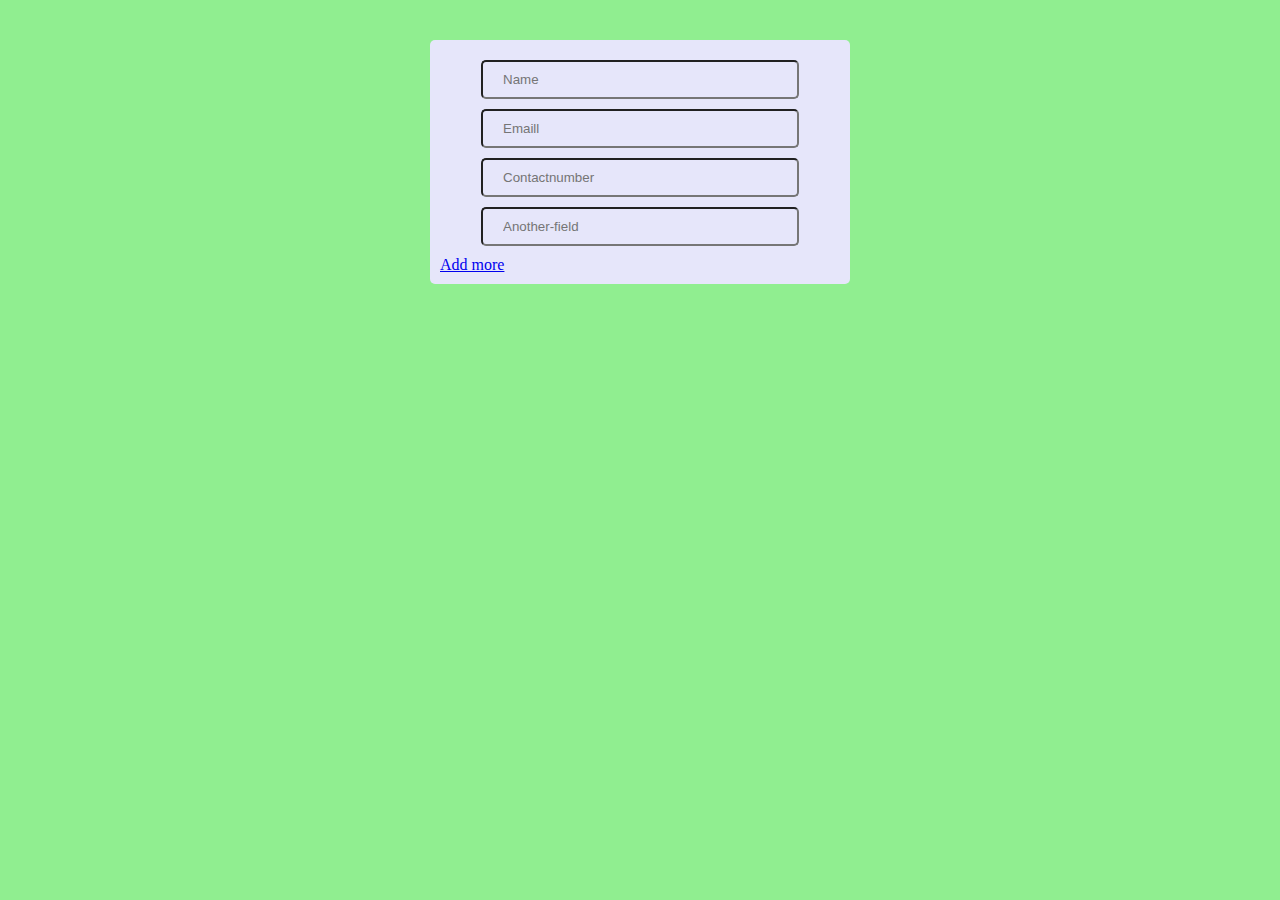
<file: Javascript-Task/AddMORE/index.html>
<!DOCTYPE html>
<html lang="en">
<head>
                              <meta charset="UTF-8">
                              <meta http-equiv="X-UA-Compatible" content="IE=edge">
                              <meta name="viewport" content="width=device-width, initial-scale=1.0">
                              <link rel="stylesheet" href="https://fontawesome.com/icons/circle-chevron-right?s=solid">
                             
                              <title>Document</title>
                              <link rel="stylesheet" href="style.css">
</head>
<body>
    <div class="wrapper">
        <div id="survey">
    <input type="text" name="survey[]" class="survey" size="50" placeholder="Name"> 
    <input type="text" name="survey[]" class="survey" size="50" placeholder="Emaill">                          
    <input type="text" name="survey[]" class="survey" size="50" placeholder="Contactnumber">                          
    <input type="text" name="survey[]" class="survey" size="50" placeholder="Another-field">                                                   
        </div>   
        <div class="controls">
        <a href="#" id="add_more_field"><i class="fa-solid fa-plus"></i>Add more</a>

        </div>                   
    </div>
   
<script src="main.js"></script>                   
</body>
</html>
</file>
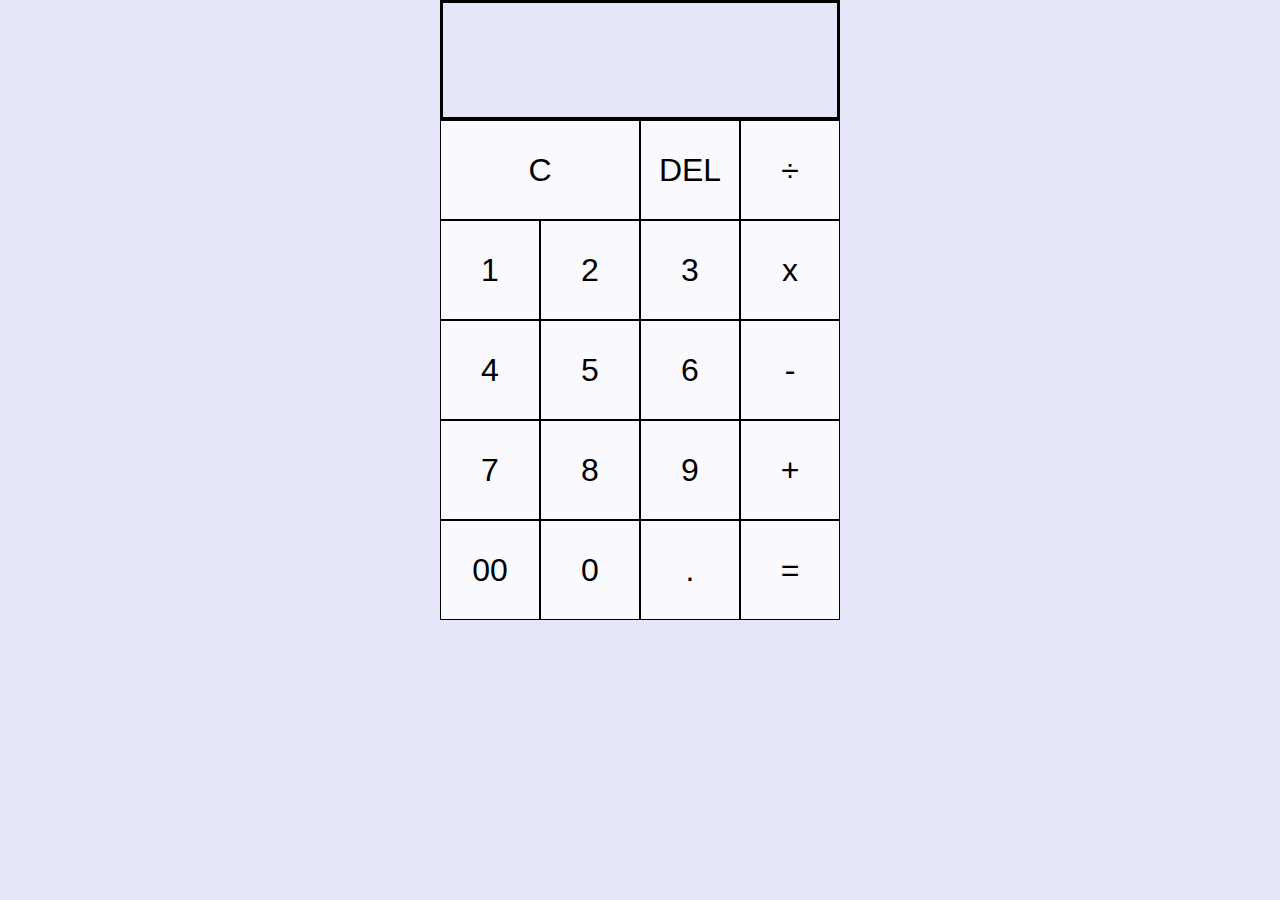
<file: Javascript-Task/calulator/index.html>
<!DOCTYPE html>
<html lang="en">
<head>
    <meta charset="UTF-8">
    <meta name="viewport" content="width=device-width, initial-scale=1.0">
    <title>Calculator</title>
    <link rel="stylesheet" href="css/style.css">
</head>
<body>
    <div class="calc-grid">
        <div class="result">
            <div data-prev-operand class="prev-operand"></div>
            <div data-curr-operand class="curr-operand"></div>
        </div>
        <button class="span-two" data-all-clear>C</button>
        <button data-delete>DEL</button>
        <button data-operation>÷</button>
        <button data-number >1</button>
        <button data-number>2</button>
        <button data-number>3</button>
        <button data-operation>x</button>
        <button data-number>4</button>
        <button data-number>5</button>
        <button data-number>6</button>
        <button data-operation>-</button>
        <button data-number>7</button>
        <button data-number>8</button>
        <button data-number>9</button>
        <button data-operation>+</button>
        <button data-number>00</button>
        <button data-number>0</button>
        <button data-number>.</button>
        <button data-equals>=</button>
    </div>
    
    <script src="js/main.js"></script>
</body>
</html>
</file>
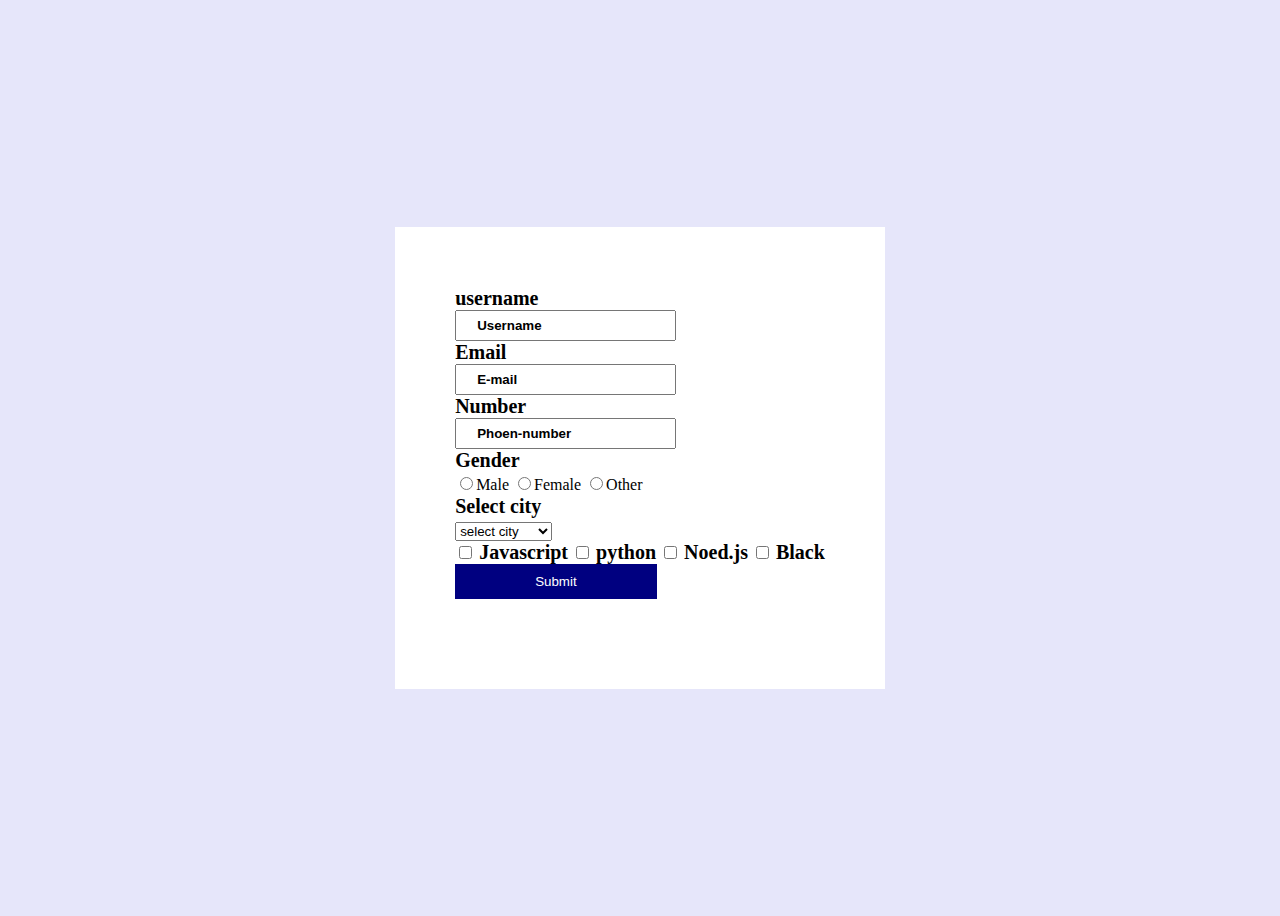
<file: Javascript-Task/formvalidation/index.html>
<!DOCTYPE html>
<html lang="en">
<head>
                              <meta charset="UTF-8">
                              <meta http-equiv="X-UA-Compatible" content="IE=edge">
                              <meta name="viewport" content="width=device-width, initial-scale=1.0">
                              <title>Document</title>
                              <link rel="stylesheet" href="style.css">
</head>
<body>
   <!-- <h1>Form validation </h1> -->
   <div id="container">
   <form action="" name="myform" onsubmit=" return validation()" onkeyup="return validation()"
    onchange=" return validation()" onblur="return validation()">
        <div class="form-group">
      <label for="username">username</label><br>
     <input type="text" name="" id="username" placeholder="Username">  
     <span id="usererror"></span>
     </div>


     <div class="form-group">
      <label for="E-maill">Email</label> <br>
     <input type="text" name="" id="email" placeholder="E-mail">   
     <span id="emailerror"></span>
     </div>


     <div class="form-group">
      <label for="number">Number</label> <br>
     <input type="Number" name="" id="number"placeholder="Phoen-number">   
     <span id="numbererror"></span>
     </div>
       <label for="gender">Gender</label><br>
     
       <input type="radio" name="container" value="Male">Male</input>
       <input type="radio" name="container" value="Female">Female</input>    
       <input type="radio" name="container" value="Other">Other</input> 
     <span id="m2"></span><br>


      <label for="">Select city</label><br>
     <select id="color">  
      <option value="" hidden>select city</option> 
      <option value="VADODARA">VADODARA</option>  
      <option value="ANANAD">ANANAD</option>  
      <option value="JAMNAGAR">JAMNAGAR</option>  
      <option value="SURAT">SURAT</option>  
      </select>  
      <span id="selecterror"></span><br>
      <!-- --------------checkbox--------------- -->
   
      <input id="green" type="checkbox" value="Javascript"  name="language">
      <label for="Javascript">Javascript</label>
 
    
      <input id="pink" type="checkbox" value="python"  name="language">
      <label for="python">python</label>


      <input id="yellow" type="checkbox" value="Noed.js"  name="language"> 
      <label for="Noed.js">Noed.js</label>
 
 
     
      <input id="black" type="checkbox" value="Black" name="language">
      <label for="black">Black</label>
      <span id="ch"></span><br>
      <input type="submit">
   </form> 
</div>
<script src="main.js"></script>



</body>
</html>
</file>
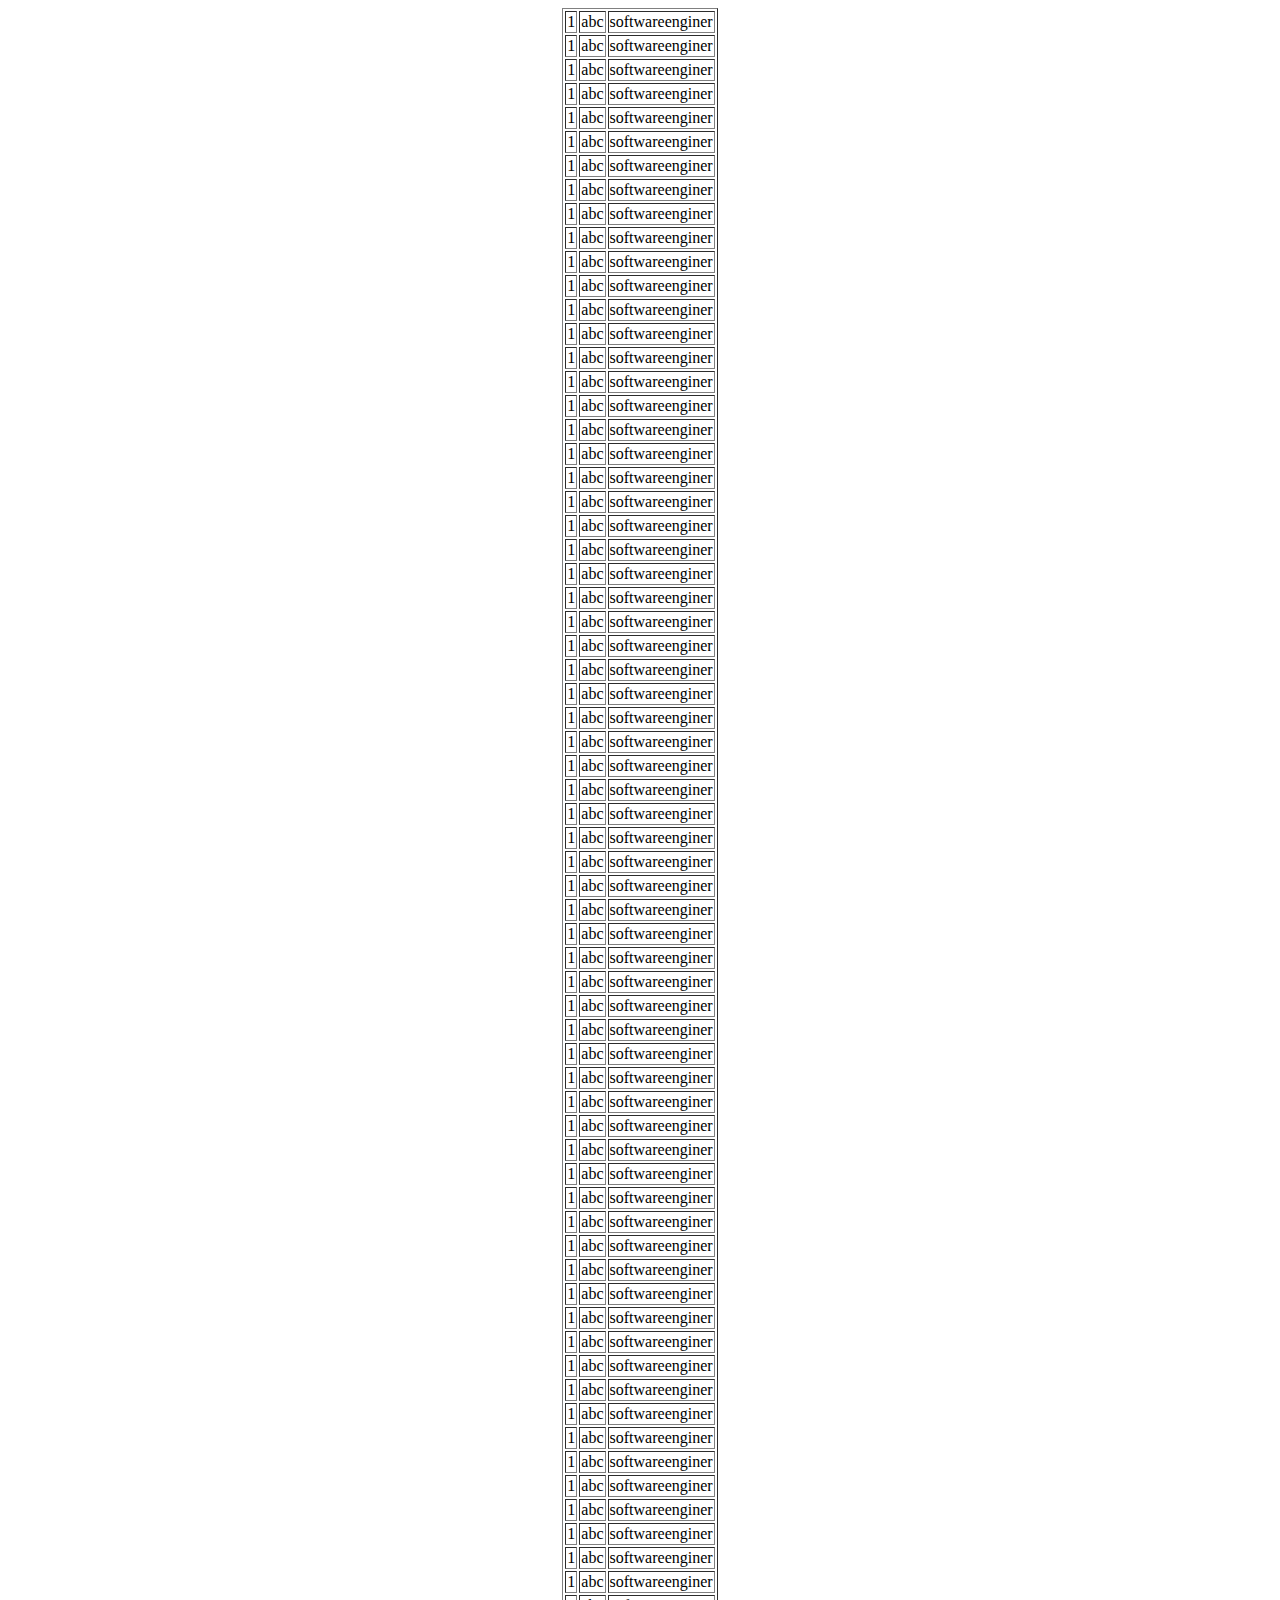
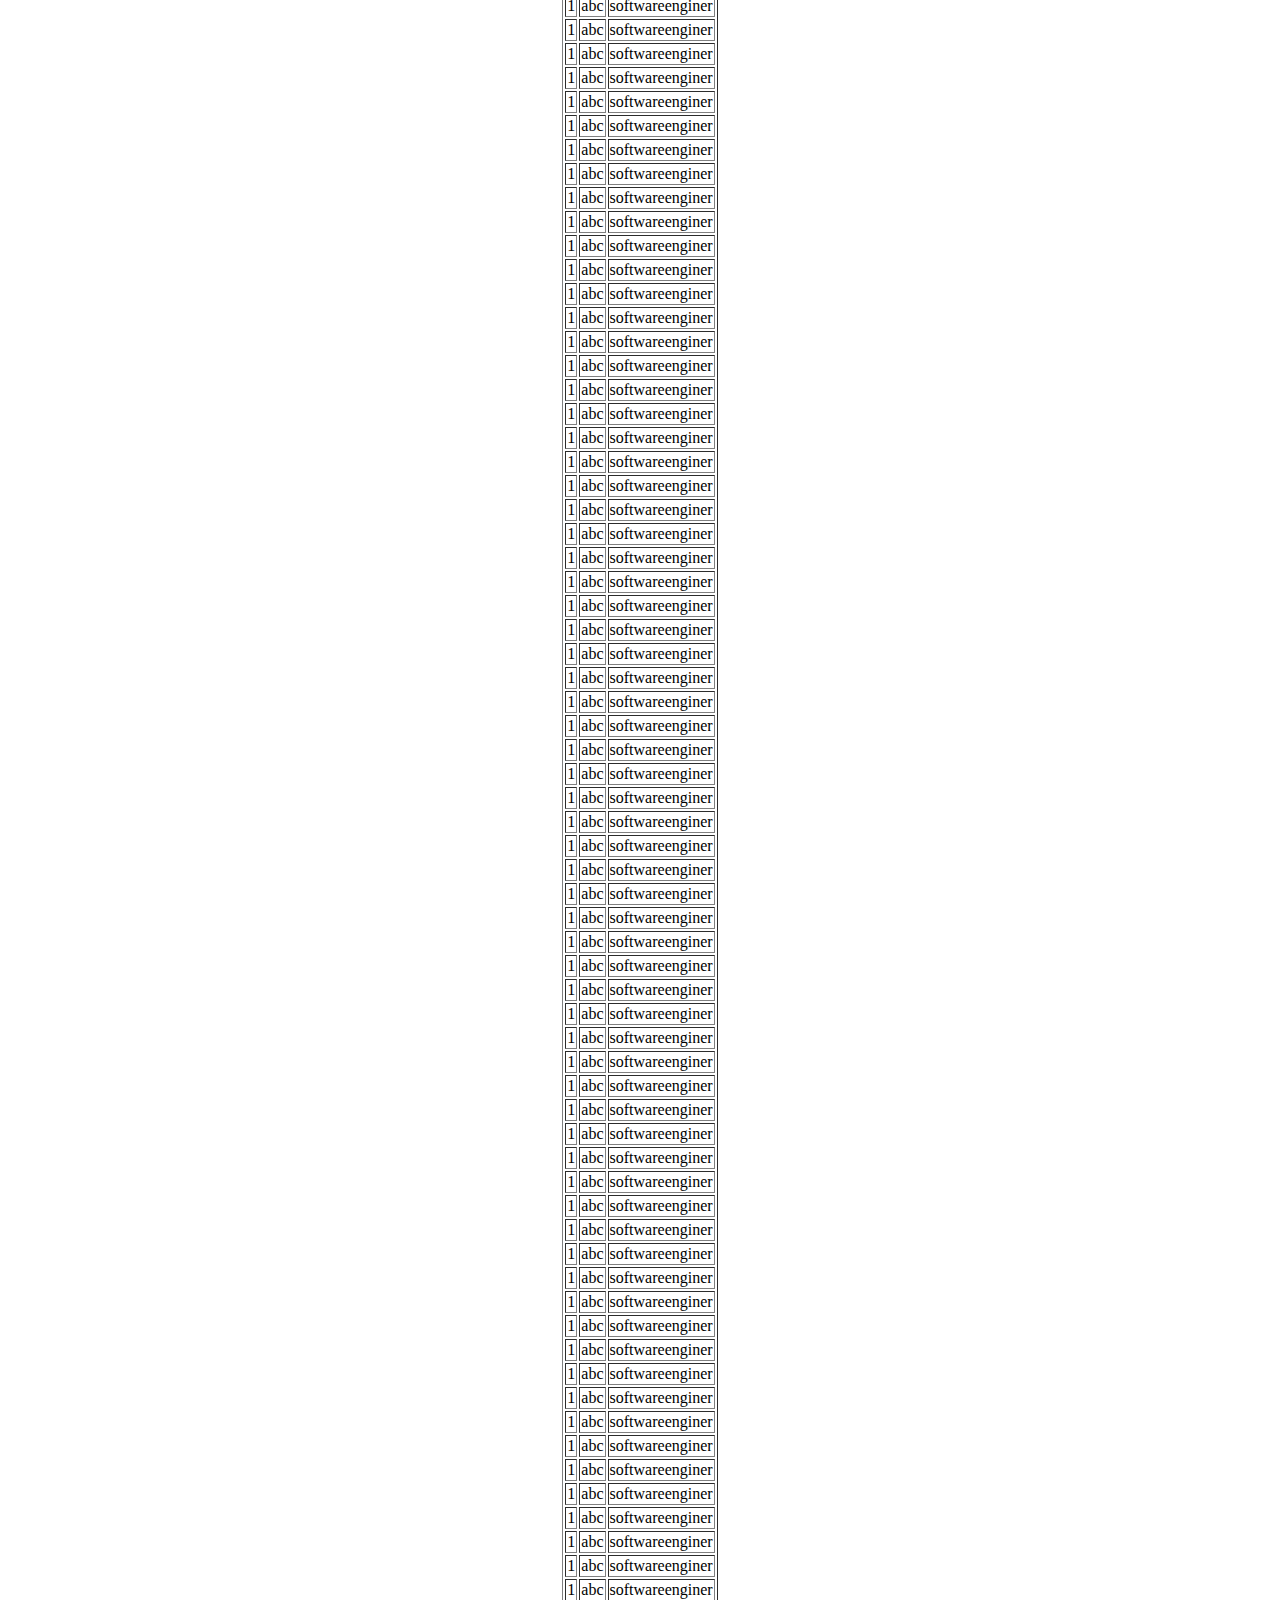
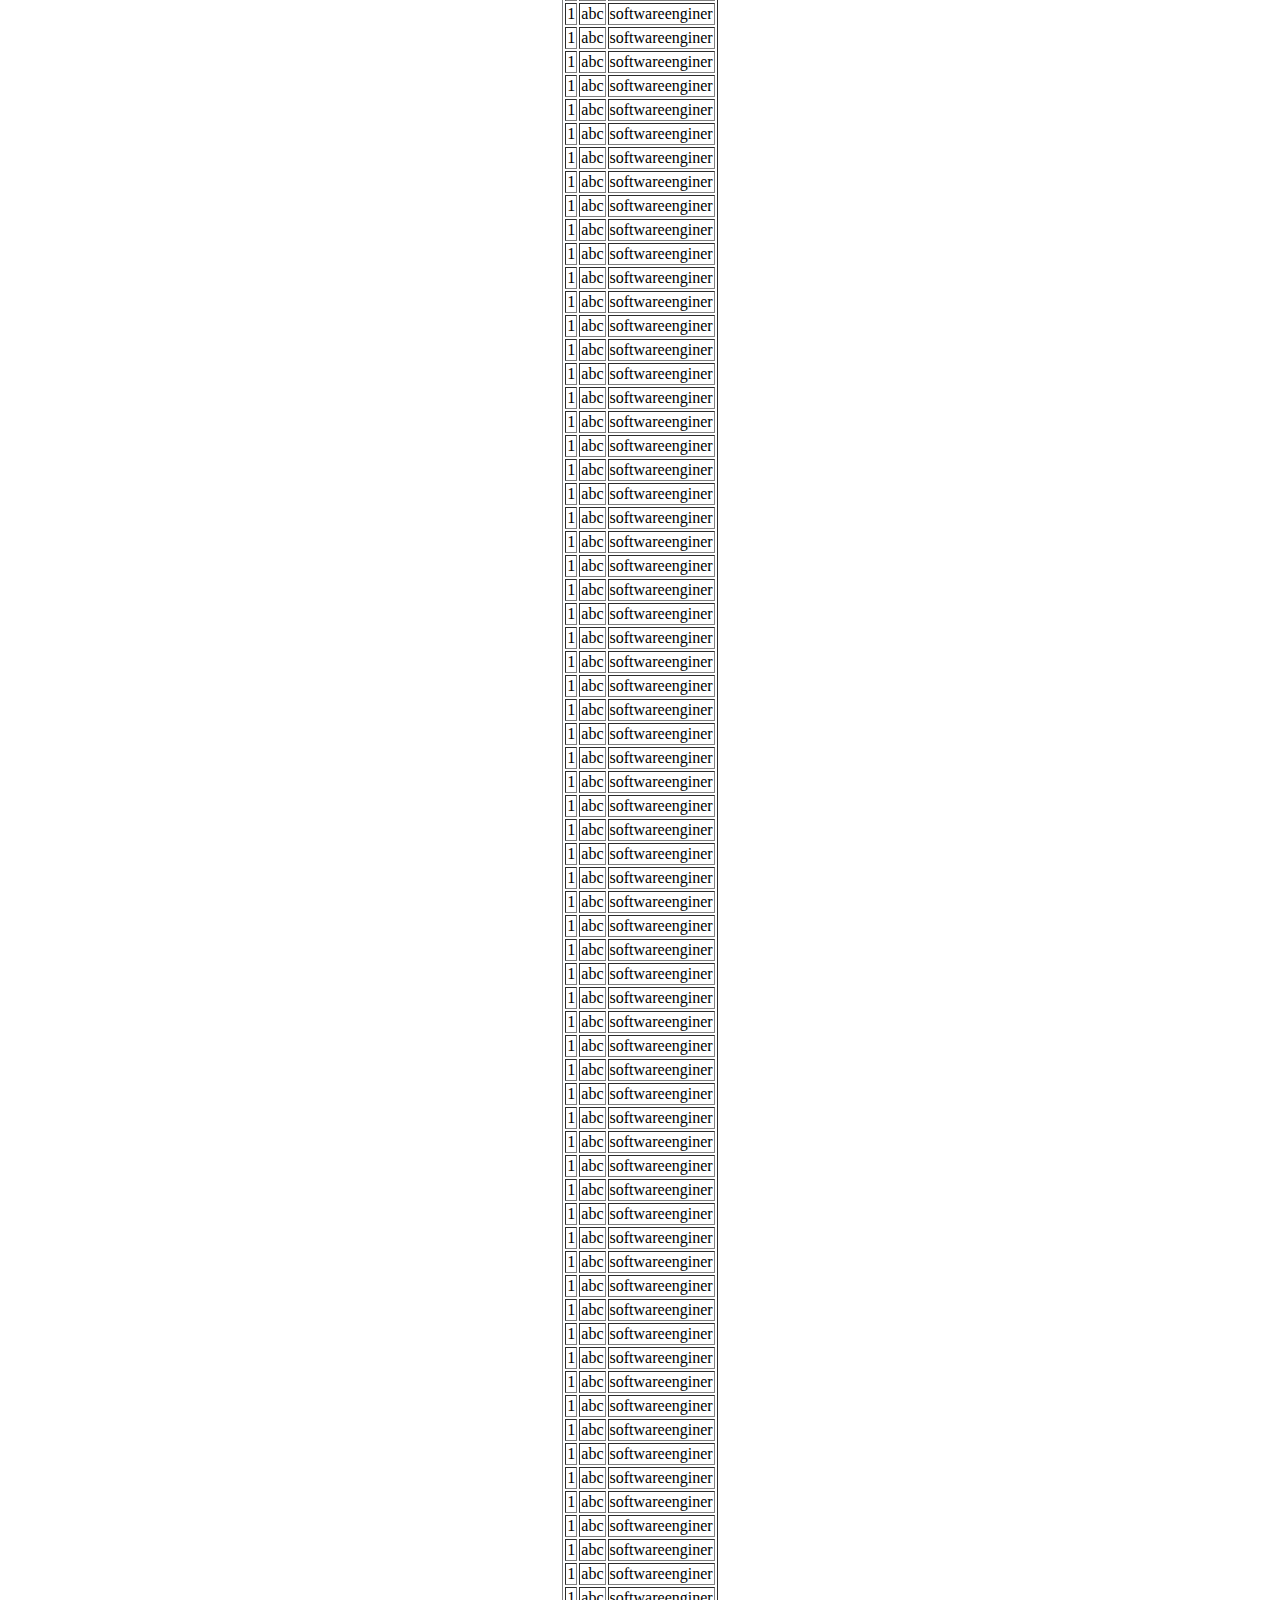
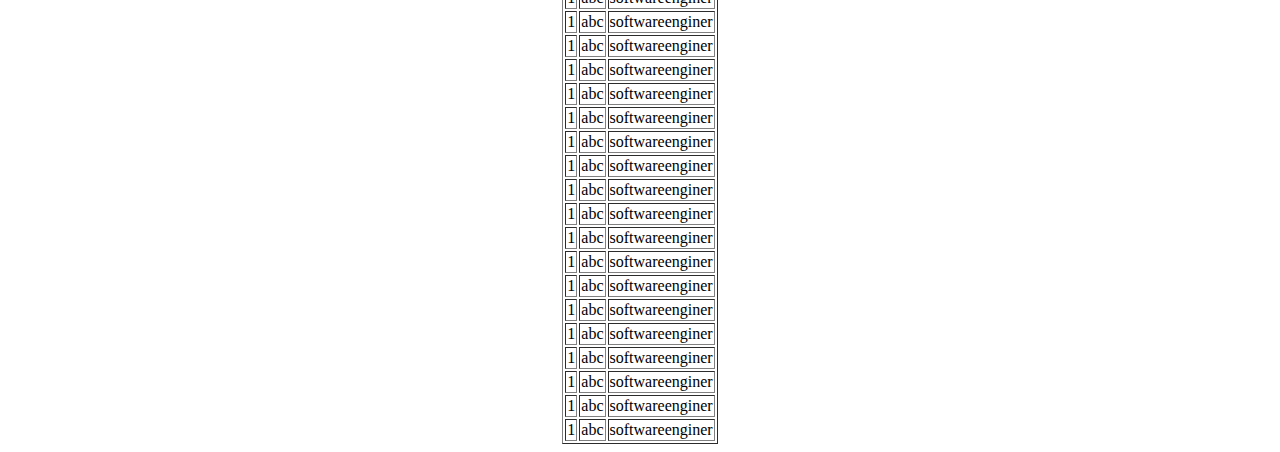
<file: Javascript-Task/jsontask - Copy/index.html>
<!DOCTYPE html>
<html lang="en">
<head>
                              <meta charset="UTF-8">
                              <meta http-equiv="X-UA-Compatible" content="IE=edge">
                              <meta name="viewport" content="width=device-width, initial-scale=1.0">
                              <title>Document</title>
                              <style>
                                body
                                {
                                  justify-content: center;
                                  /* text-align: center; */
                                  display: flex;                      
                                }                            
                              </style>
</head>
<body>
<table id="table" border="1"></table> 
<script src="js/main.js"></script>                      
</body>
</html>
</file>
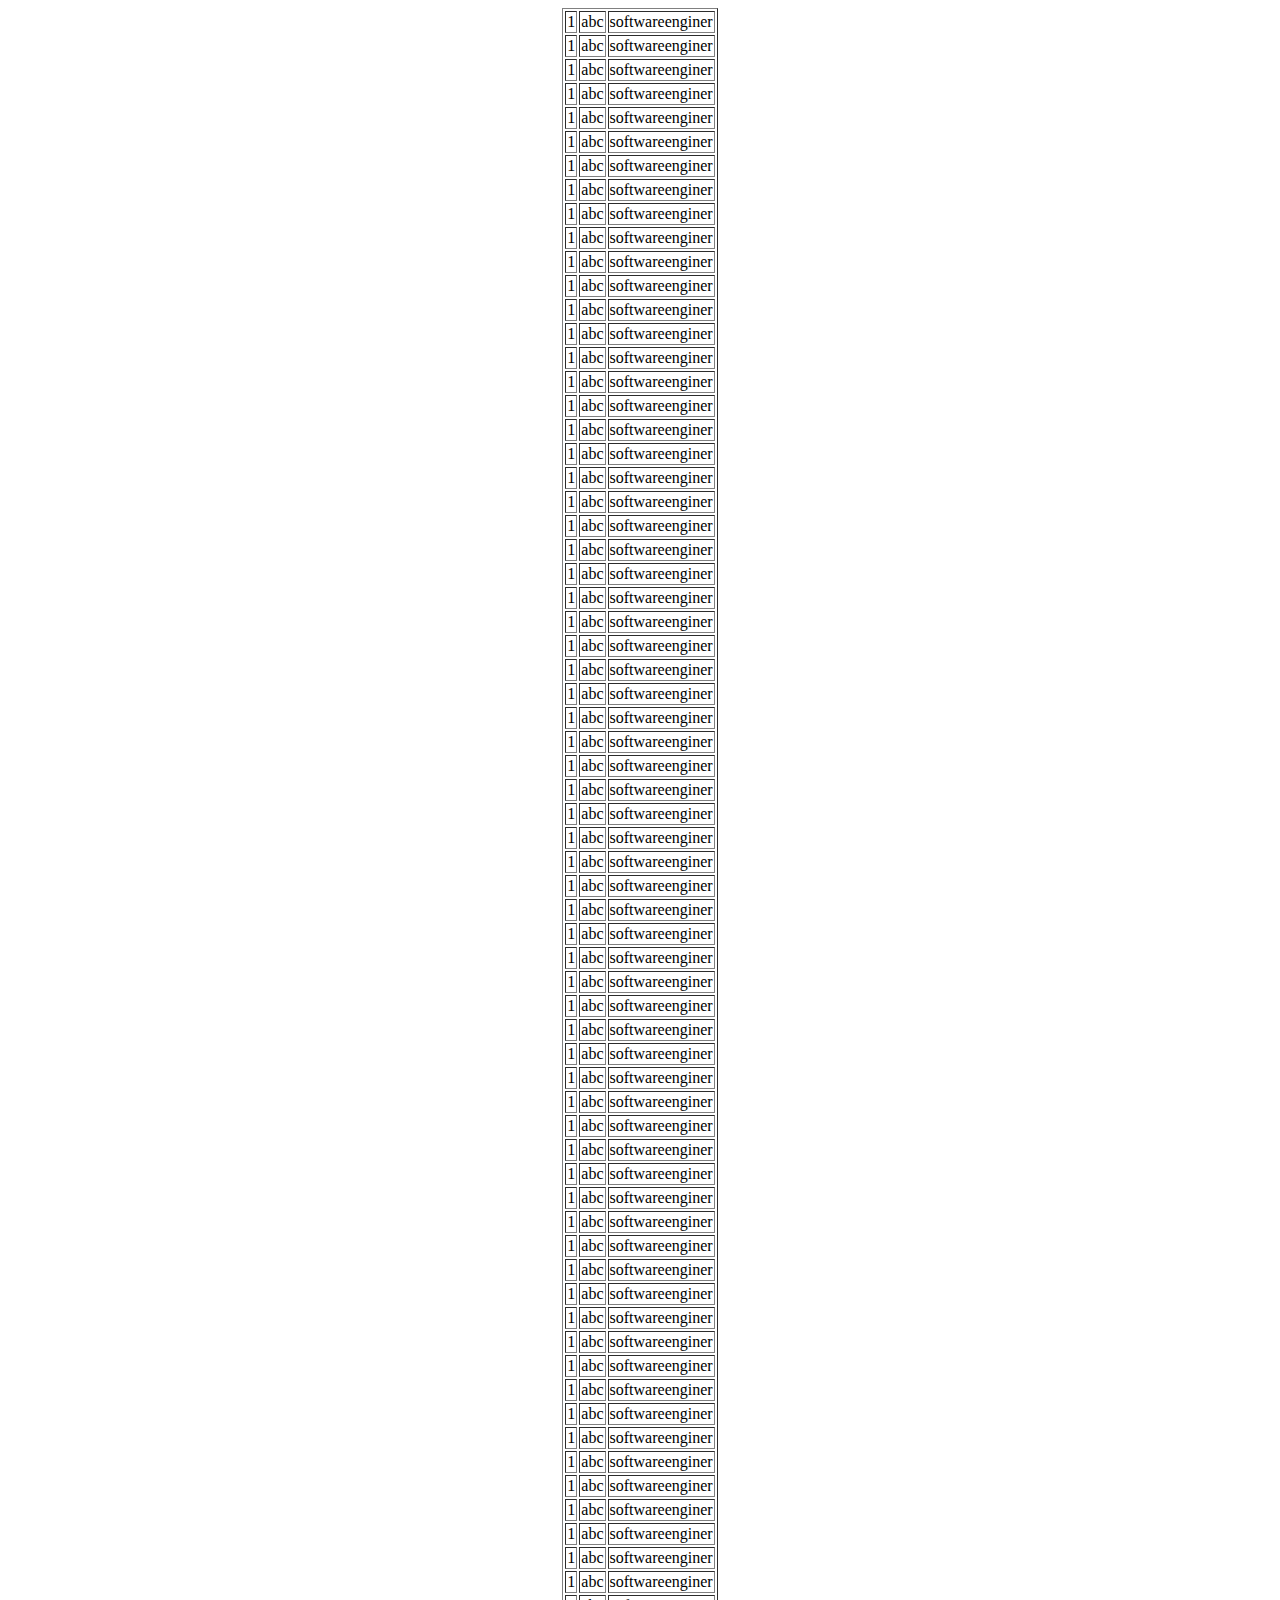
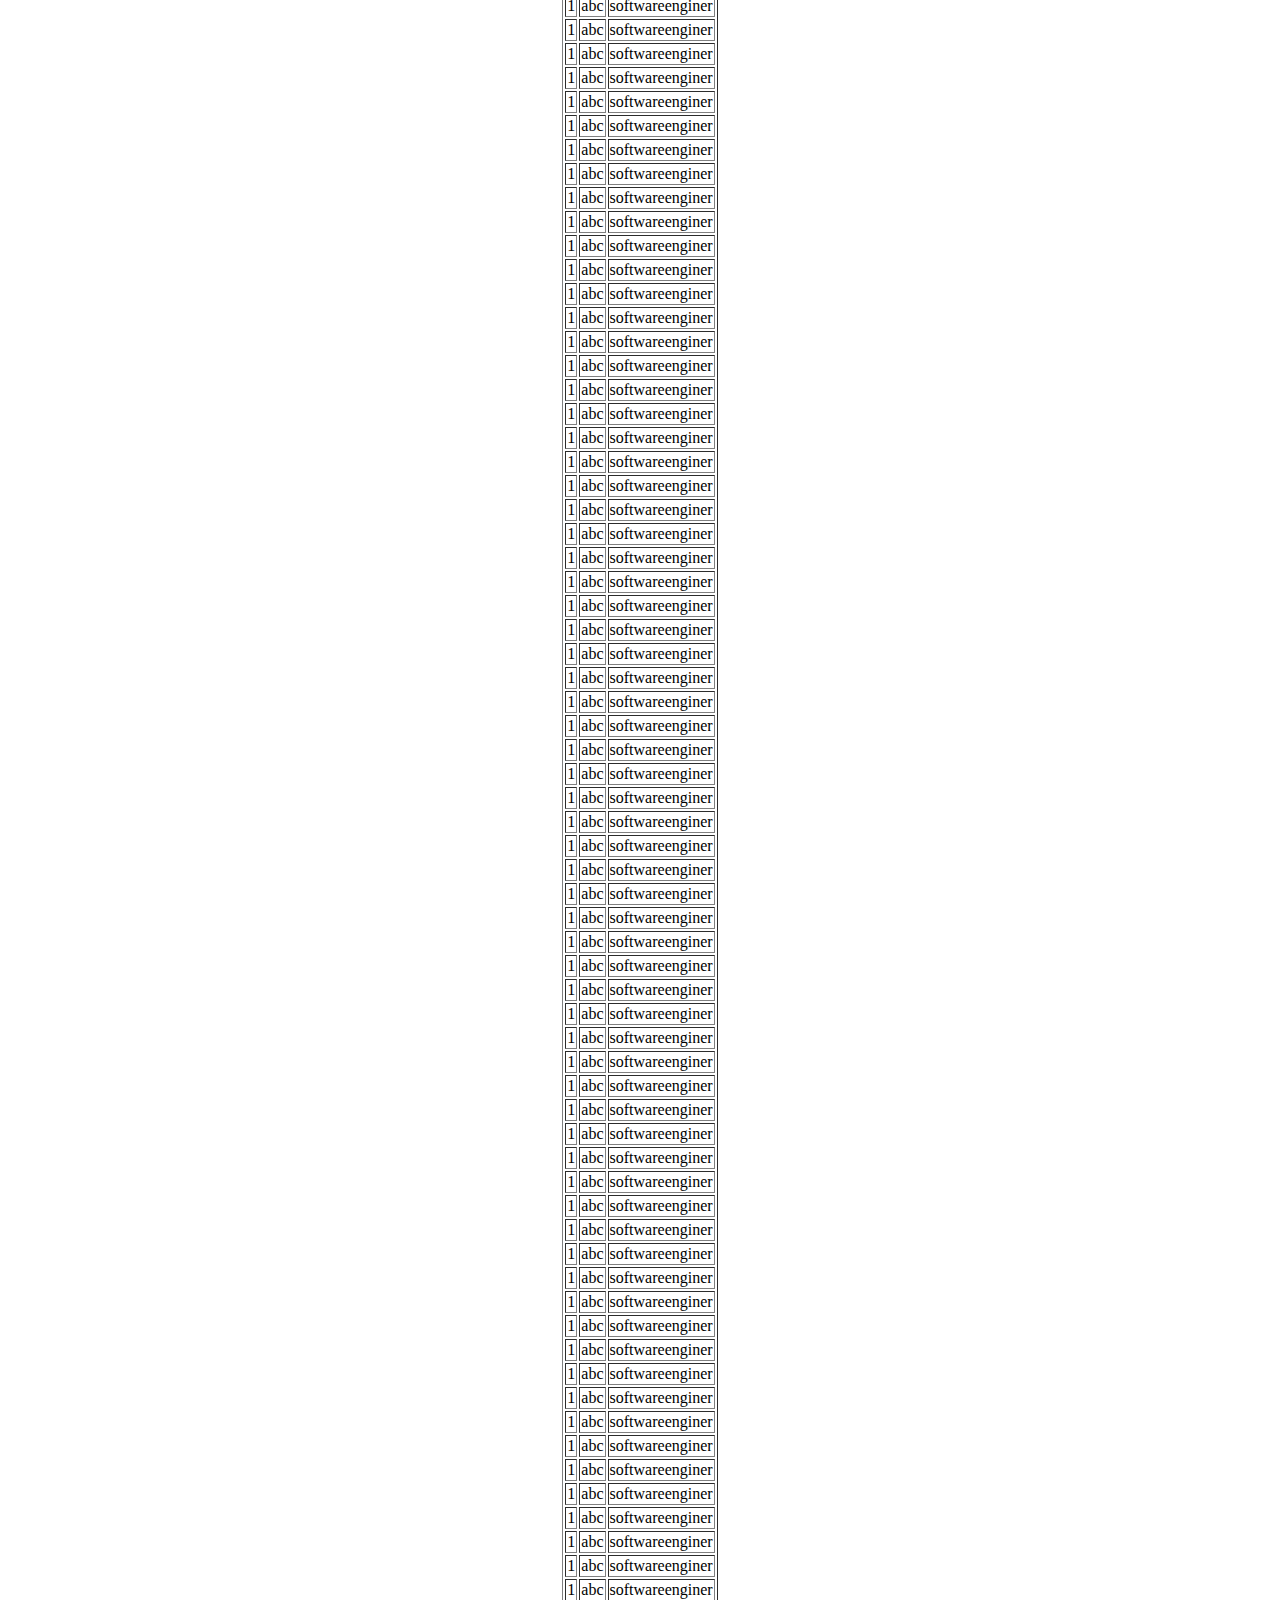
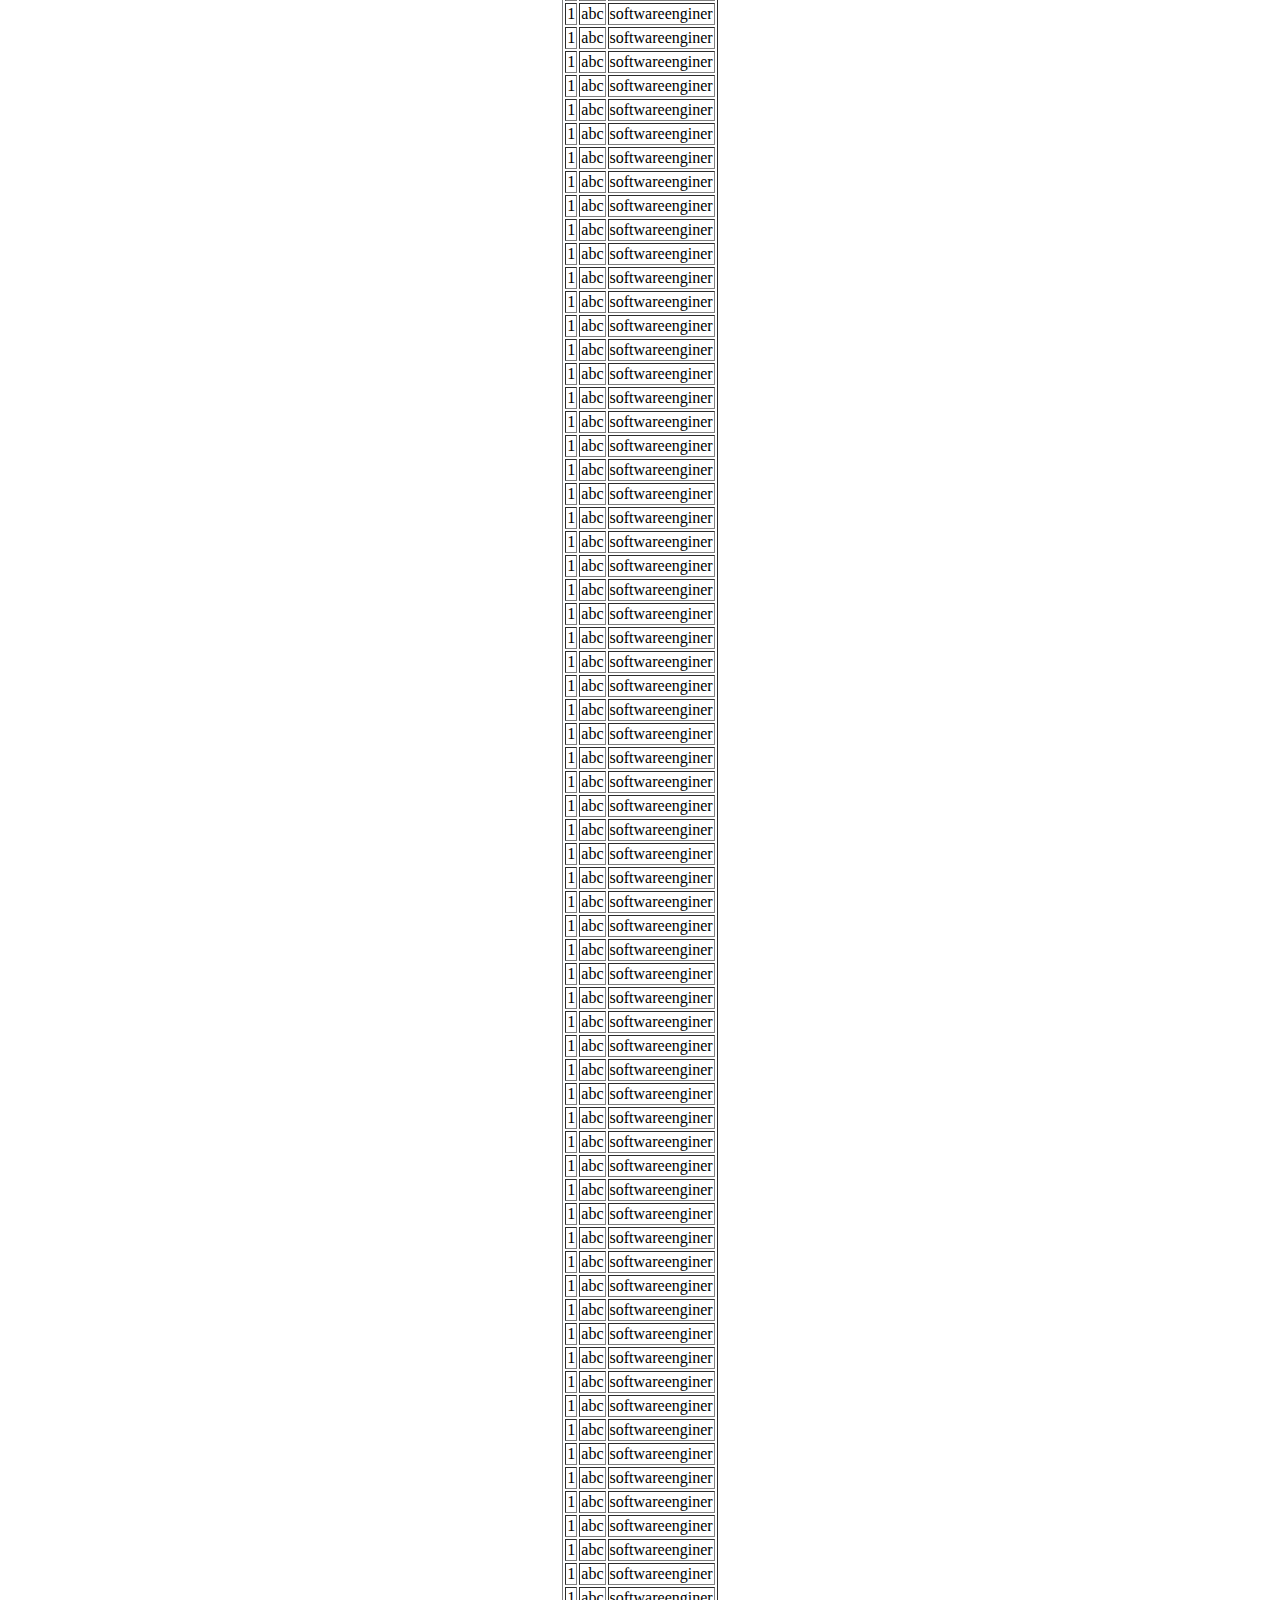
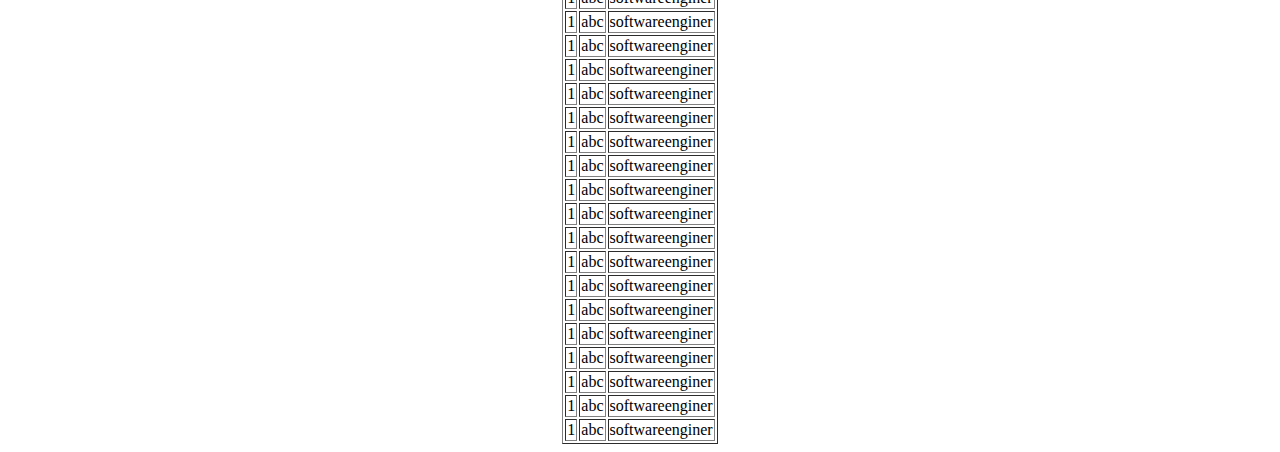
<file: Javascript-Task/jsontask/index.html>
<!DOCTYPE html>
<html lang="en">
<head>
                              <meta charset="UTF-8">
                              <meta http-equiv="X-UA-Compatible" content="IE=edge">
                              <meta name="viewport" content="width=device-width, initial-scale=1.0">
                              <title>Document</title>
                              <style>
                                body
                                {
                                  justify-content: center;
                                  display: flex;                      
                                }                            
                              </style>
</head>
<body>
<table id="table" border="1"></table> 
<script src="js/main.js"></script>                      
</body>
</html>
</file>
<file: Javascript-Task/AddMORE/style.css>
body
{
 background-color:lightgreen;                            
}  
.wrapper
{
width: 400px;
margin: 40px auto; 
padding: 10px;
border-radius: 5px;
background-color:lavender;                             
}  
input[type="text"]
{
  padding: 10px 20px;
  margin: 10px auto;
  display: block;
  border-radius: 5px;
  background: none;
  width: 274px;
  color: black;                           
}   
input[type="text"]:focus
{
  outline: none;                           
}   
.remove_more_field         
{
 float: right;                         
}
</file>
<file: Javascript-Task/calulator/css/style.css>
body {
  padding: 0;
  margin: 0;
   background:lavender
}

.calc-grid {
  display: grid;
  justify-content: center;
  align-content: center;
  /* min-height: 100vh; */
  grid-template-columns: repeat(4, 100px);
  grid-template-rows: minmax(120px, auto) repeat(5, 100px);
}

.calc-grid > button {
  cursor: pointer;
  font-size: 2rem;
  border: 1px solid black;
  outline: none;
  background-color: rgba(255, 255, 255, 0.75);
}
.calc-grid > button:hover {
  background-color: rgba(255, 255, 255, 0.9);

}
.span-two {
  grid-column: span 2;
}
.result {
  grid-column: 1/-1;
  border: 3px solid black ;
 
  display: flex;
  align-items: flex-end;
  justify-content: space-around;
  flex-direction: column;
  /* padding: 10px; */
  word-wrap: break-word;
  word-break: break-all;
  
}
.result .prev-operand {
  color:black;
  font-size: 1.5rem;
  
}
.result .curr-operand {
  color:black;
  font-size: 1.5rem;
    
}
</file>
<file: Javascript-Task/formvalidation/style.css>
body{
  background: lavender;      
 display: flex;  
 justify-content: center;     
 align-items: center;
height:100vh;  
   }             
   
 input
{
                                       padding: 6px 20px;
                                    }
                                    label
                                    {
                                       font-weight: bold;
                                       font-size: 20px;
                                    }
                                    span{
                                       color: red;
                                       font-size: 20px;
                                    }
                                    .bordercolor
                                    {
                                       outline: 3px solid red;
                                       border: 2px solid black;
                                    }
                                    input[type="submit"]
                                     {
                                     background:navy;
                                     border: none;      
                                     color: white; 
                                     padding:10px 80px;
                                     margin-bottom: 30px; 
   
                                                         
                                         }
                                    #container
                                   {
                                     background-color: white;
                                      padding: 60px;
                                   }
                                   ::placeholder
                                    {
                                 font-weight: bold;
                                 color: black;
                                     }
</file>
